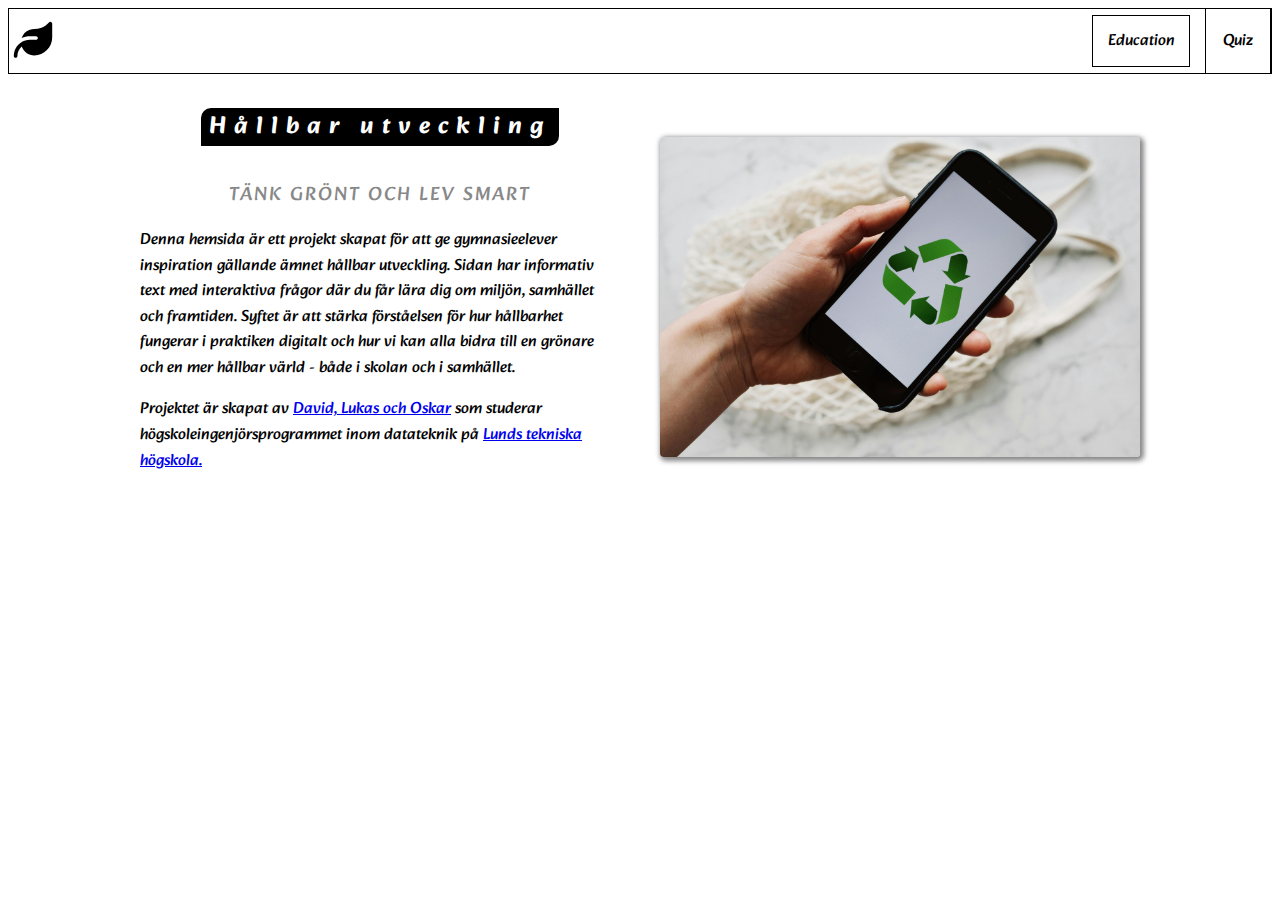
<file: index.html>
<!DOCTYPE html>
<html lang="en">
<head>
    <meta charset="UTF-8">
    <meta name="viewport" content="width=device-width, initial-scale=1.0">
    <title>InfoHållbar AB</title>
    <!-- Länk till Google Fronts -->
    <link href='https://fonts.googleapis.com/css?family=Alkatra' rel='stylesheet'>
    <script src="./components/customHeader.js"></script>
    <!-- Vägen till CSS-filen som styr utseende -->
    <link rel="stylesheet" href="style.css">
</head>
<body>
    <custom-header></custom-header>

    <div class="container">
      <div class="content">
        <!-- Rubrik med storlek h2 -->
        <h2 class="headline"><span class="tag">Hållbar utveckling</span></h2>
        <!-- Underrubrik -->
         <div class="subheading">TÄNK GRÖNT OCH LEV SMART</div>
        <!-- Första paragraf om hemsidans syfte -->
         <p>
         Denna hemsida är ett projekt skapat för att ge gymnasieelever inspiration gällande ämnet hållbar utveckling.
         Sidan har informativ text med interaktiva frågor där du får lära dig om miljön, samhället och framtiden.
         Syftet är att stärka förståelsen för hur hållbarhet fungerar i praktiken digitalt och hur vi kan alla bidra
         till en grönare och en mer hållbar värld - både i skolan och i samhället.
         </p>
         <!-- Andra paragraf om projektet -->
         <p>
          Projektet är skapat av <a href="https://github.com/da75st/IntroProjekt1/tree/main" title="introprojekt" target="_blank">David, Lukas och Oskar</a> som studerar högskoleingenjörsprogrammet inom datateknik på 
          <a href="https://www.lth.se" title="LTH" target="_blank">Lunds tekniska högskola.</a>
         </p>
      </div>
      <div class="image">
        <img src="media/pexels-readymade-3850441.jpg" alt="Green Recycling">
      </div>

    </div>
</body>
</html>
</file>
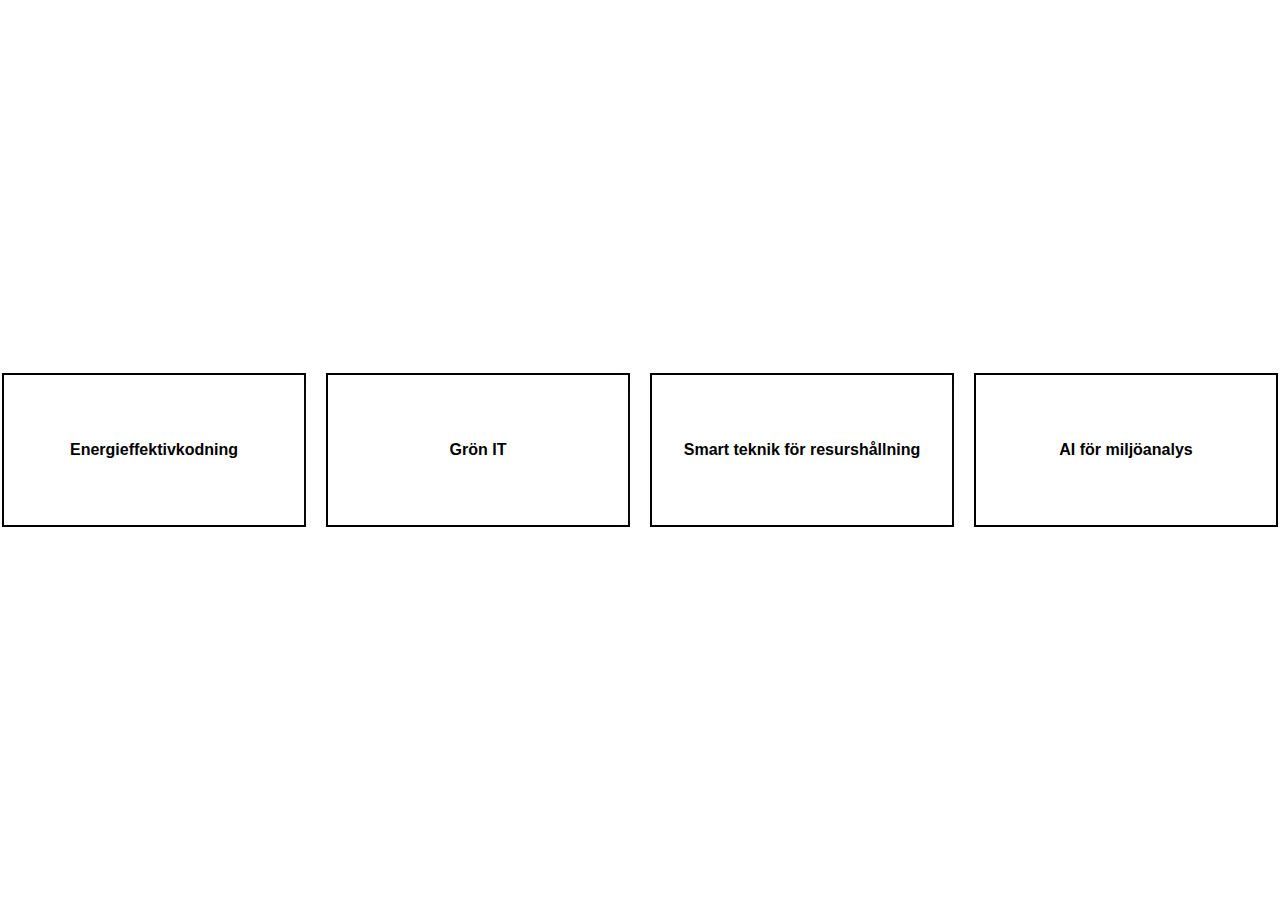
<file: pages/edu/startedu.html>
<!DOCTYPE html>
<html lang="en">
<head>
    <meta charset="UTF-8">
    <meta name="viewport" content="width=device-width, initial-scale=1.0">
    <title>Edusida</title>
    <link rel="stylesheet" href="edu.css">
</head>
<body>
    <a href="edu1.html" class="box">Energieffektivkodning</a>
    <a href="edu2.html" class="box">Grön IT</a>
    <a href="edu3.html" class="box">Smart teknik för resurshållning</a>
    <a href="edu4.html" class="box">AI för miljöanalys</a>
</body>
</html>
</file>
<file: style.css>
body {
 font-family: 'alkatra';
 background: #fff;
 line-height: 1.6;
}

.container {
 max-width: 1000px;
 margin: auto;
 display: flex;
 align-items: center;
 gap: 40px;
}

.content {
 flex: 1;
}

.image {
 flex: 1;
 min-width: 300px;
 text-align: center;
 padding-top: 40px;
}

.image img {
 max-width: 100%;
 border-radius: 4px;
 box-shadow: 2px 2px 5px 2px #888;
}

/* Centrera och skapa utrymme för huvudrubrik */
.headline {
 text-align: center;
 padding-top: 14px;
 padding-bottom: 14px;
}

/* Huvudrubrikens design */
.tag {
 background-color: #000;
 color: #fff;
 display: inline-block;
 letter-spacing: 8px;
 border-radius: 10px 0px;
 padding-left: 8px;
 padding-right: 8px;
 text-align: center;
}

.subheading {
 font-size: 1.2rem;
 color: #888;
 letter-spacing: 2px;
 margin-bottom: 14px;
 text-align: center;
}

.hover-green:hover{
 color: green;
}
</file>
<file: pages/edu/edu.css>
body {
    background-color: #fff;
    margin: 0;
    display: flex;
    flex-wrap: wrap;
    justify-content: center;
    align-items: center;
    height: 100vh;
    gap: 20px;
}

.box {
    width: 300px;
    height: 150px;
    background-color: white;
    border: 2px solid black;
    display: flex;
    justify-content: center;
    align-items: center;
    cursor: pointer;
    text-decoration: none;
    color: black;
    font-weight: bold;
    font-family: sans-serif;
    box-shadow: 5px 5px 30px #fff;
}
</file>
